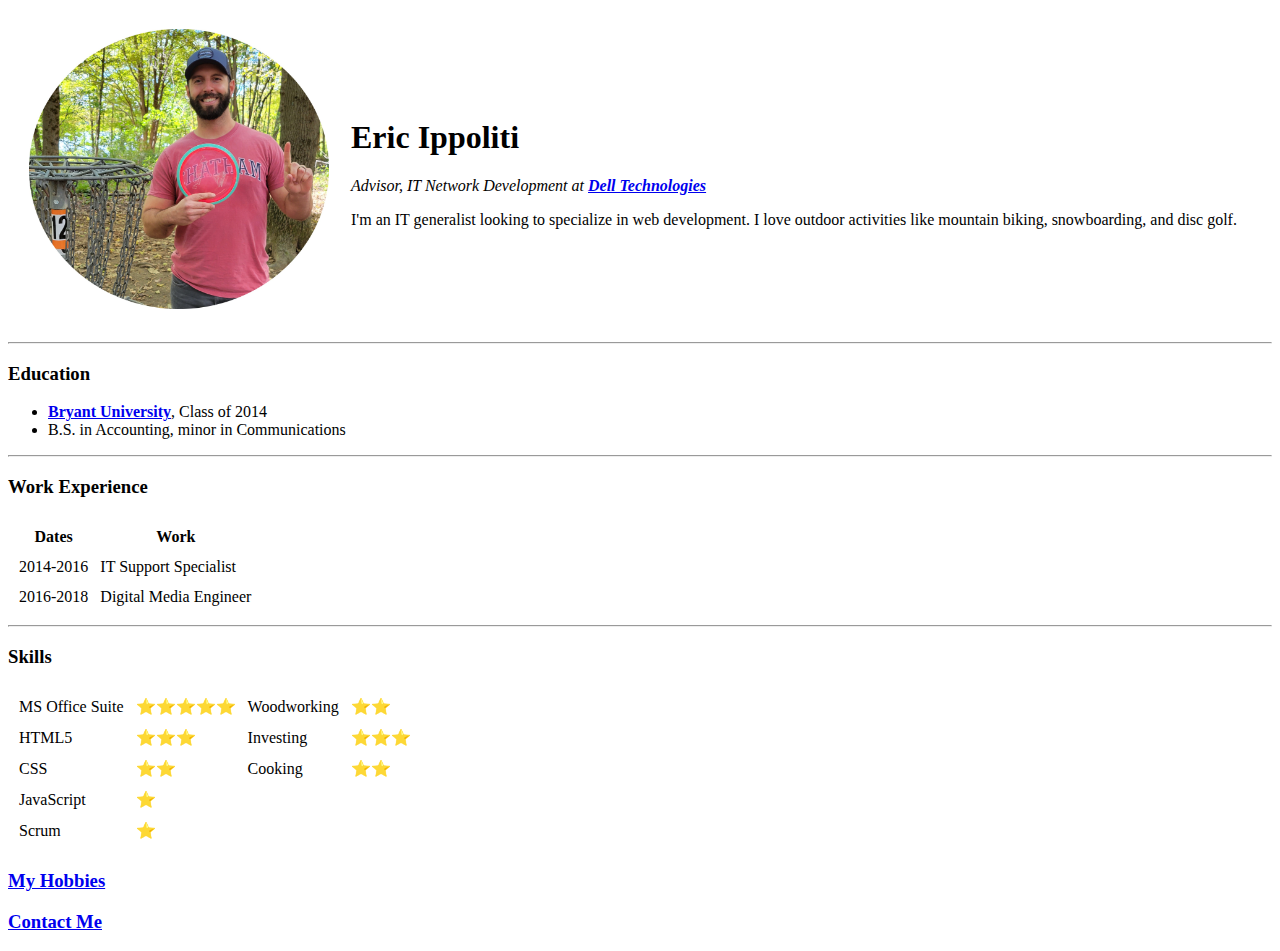
<file: index.html>
<!DOCTYPE html>
<html lang="en">
<head>
    <link rel="stylesheet" type="text/css" href="./style.css">
    <meta charset="UTF-8">
    <meta http-equiv="X-UA-Compatible" content="IE=edge">
    <meta name="viewport" content="width=device-width, initial-scale=1.0">
    <title>Eric's Personal Site</title>
</head>
<body>
    <table cellspacing="20">
        <tr>
            <td><img src="images/ace_2_cropped.jpeg" alt="Eric Ippoliti"></td>
            <td>    
                <h1>Eric Ippoliti</h1>
                <p><i>Advisor, IT Network Development at <strong><a href="https://www.delltechnologies.com" target="_blank">Dell Technologies</a></strong></i></p>
                <p>I'm an IT generalist looking to specialize in web development. I love outdoor activities like mountain biking, snowboarding, and disc golf.</p>
            </td>
        </tr>
    </table>

    <hr>

    <h3>Education</h3>

    <ul>
        <li><strong><a href="https://www.bryant.edu" target="_blank">Bryant University</a></strong>, Class of 2014</li>
        <li>B.S. in Accounting, minor in Communications</li>
    </ul>

    <hr>

    <h3>Work Experience</h3>

    <table cellspacing="10">
        <thead>
            <tr>
                <th>Dates</th>
                <th>Work</th>
            </tr>
        </thead>
        <tr>
            <td>2014-2016</td>
            <td>IT Support Specialist</td>
        </tr>
        <tr>
            <td>2016-2018</td>
            <td>Digital Media Engineer</td>
        </tr>
    </table>
    <hr>
    <h3>Skills</h3>
    <table cellspacing="10">
        <tr>
            <td>MS Office Suite</td>
            <td>&#x2B50&#x2B50&#x2B50&#x2B50&#x2B50</td>
            <td>Woodworking</td>
            <td>&#x2B50&#x2B50</td>
        </tr>
        <tr>
            <td>HTML5</td>
            <td>&#x2B50&#x2B50&#x2B50</td>
            <td>Investing</td>
            <td>&#x2B50&#x2B50&#x2B50</td>
        </tr>
        <tr>
            <td>CSS</td>
            <td>&#x2B50&#x2B50</td>
            <td>Cooking</td>
            <td>⭐⭐</td>
        </tr>
        <tr>
            <td>JavaScript</td>
            <td>&#x2B50</td>
        </tr>
        <tr>
            <td>Scrum</td>
            <td>&#x2B50</td>
        </tr>
    </table>
    <h3><a href="hobbies.html" target="_blank">My Hobbies</a></h3>
    <h3><a href="contact_me.html" target="_blank">Contact Me</a></h3>
</body>
</html>
</file>
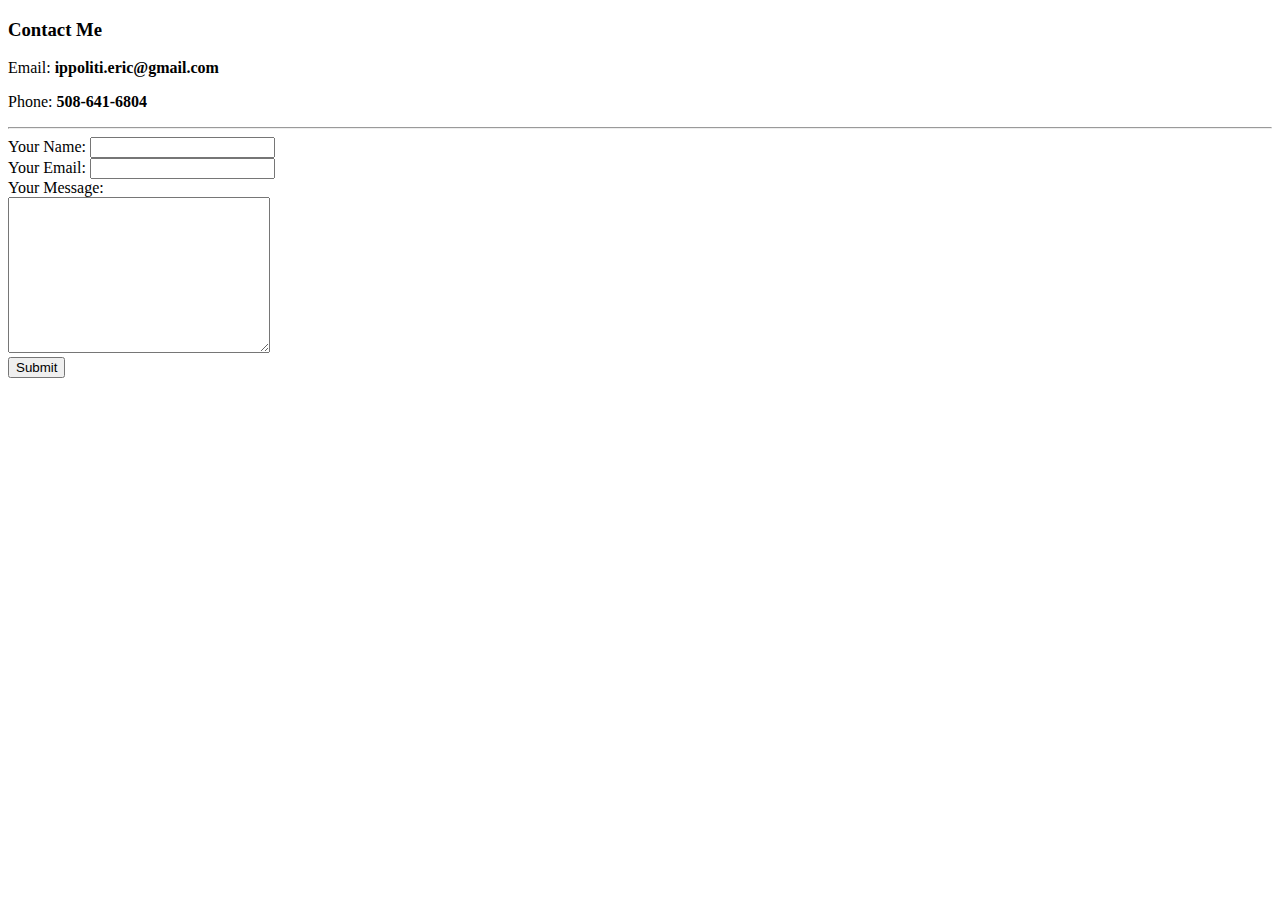
<file: contact_me.html>
<!DOCTYPE html>
<html lang="en">
<head>
    <meta charset="UTF-8">
    <meta http-equiv="X-UA-Compatible" content="IE=edge">
    <meta name="viewport" content="width=device-width, initial-scale=1.0">
    <title>Contact Me</title>
</head>
<body>
    <h3>Contact Me</h3>
    <p>Email: <strong>ippoliti.eric@gmail.com</strong></p>
    <p>Phone: <strong>508-641-6804</strong></p>
    <hr>
    <form action="mailto:ippoliti.eric@gmail.com" method="post" enctype="text/plain">
        <label for="">Your Name:</label>
        <input type="text" name="yourName"><br>
        <label for="">Your Email:</label>
        <input type="email" name="yourEmail"><br>
        <label for="">Your Message:</label><br>
        <textarea name="yourMessage" id="" cols="30" rows="10"></textarea><br>
        <input type="submit">
    </form>
</body>
</html>
</file>
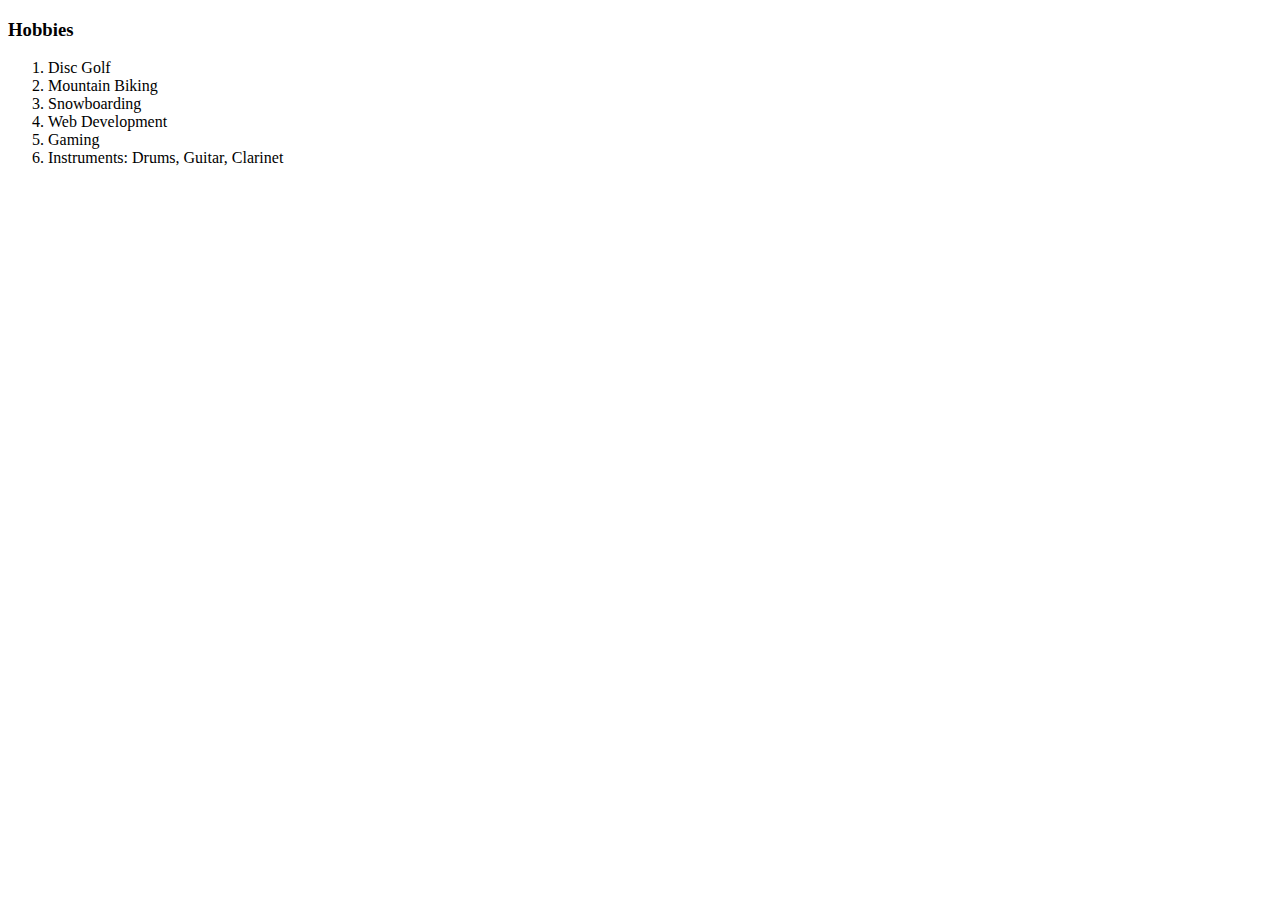
<file: hobbies.html>
<!DOCTYPE html>
<html lang="en">
<head>
    <meta charset="UTF-8">
    <meta http-equiv="X-UA-Compatible" content="IE=edge">
    <meta name="viewport" content="width=device-width, initial-scale=1.0">
    <title>My Hobbies</title>
</head>
<body>
    <h3>Hobbies</h3>
    <ol>
        <li>Disc Golf</li>
        <li>Mountain Biking</li>
        <li>Snowboarding</li>
        <li>Web Development</li>
        <li>Gaming</li>
        <li>Instruments: Drums, Guitar, Clarinet</li>
    </ol>
</body>
</html>
</file>
<file: style.css>
img {
    height: 280px;
    width: 300px;
}
</file>
